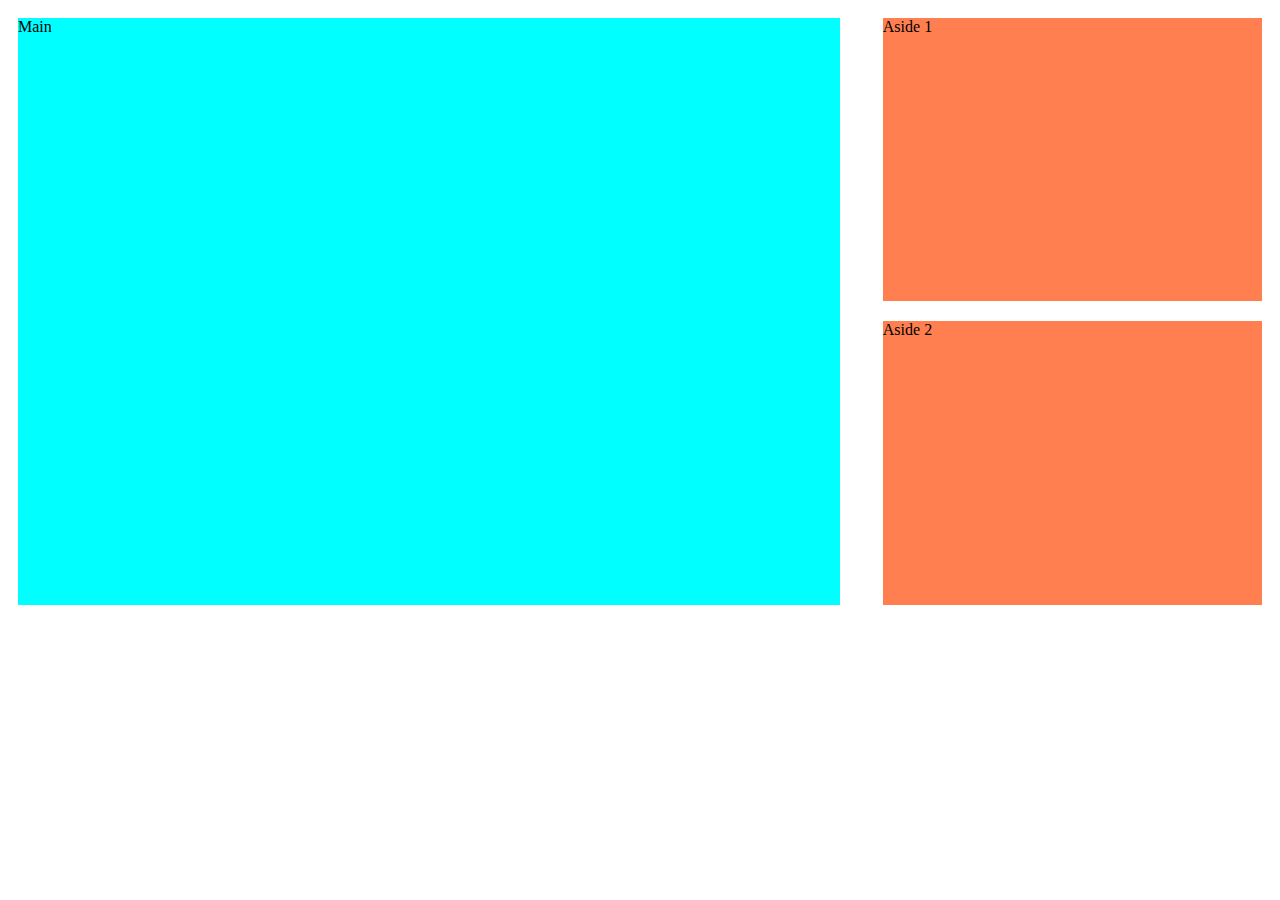
<file: firstLayout/index.html>
<!DOCTYPE html>
<html lang="en">
<head>
    <meta charset="UTF-8">
    <title>First Layout</title>
    <link rel="stylesheet" href="index2.css"/>
</head>
<body>
    <main class="container-main">Main</main>
    <aside class="container-aside">Aside 1</aside>
    <aside class="container-aside">Aside 2</aside>
</body>
</html>
</file>
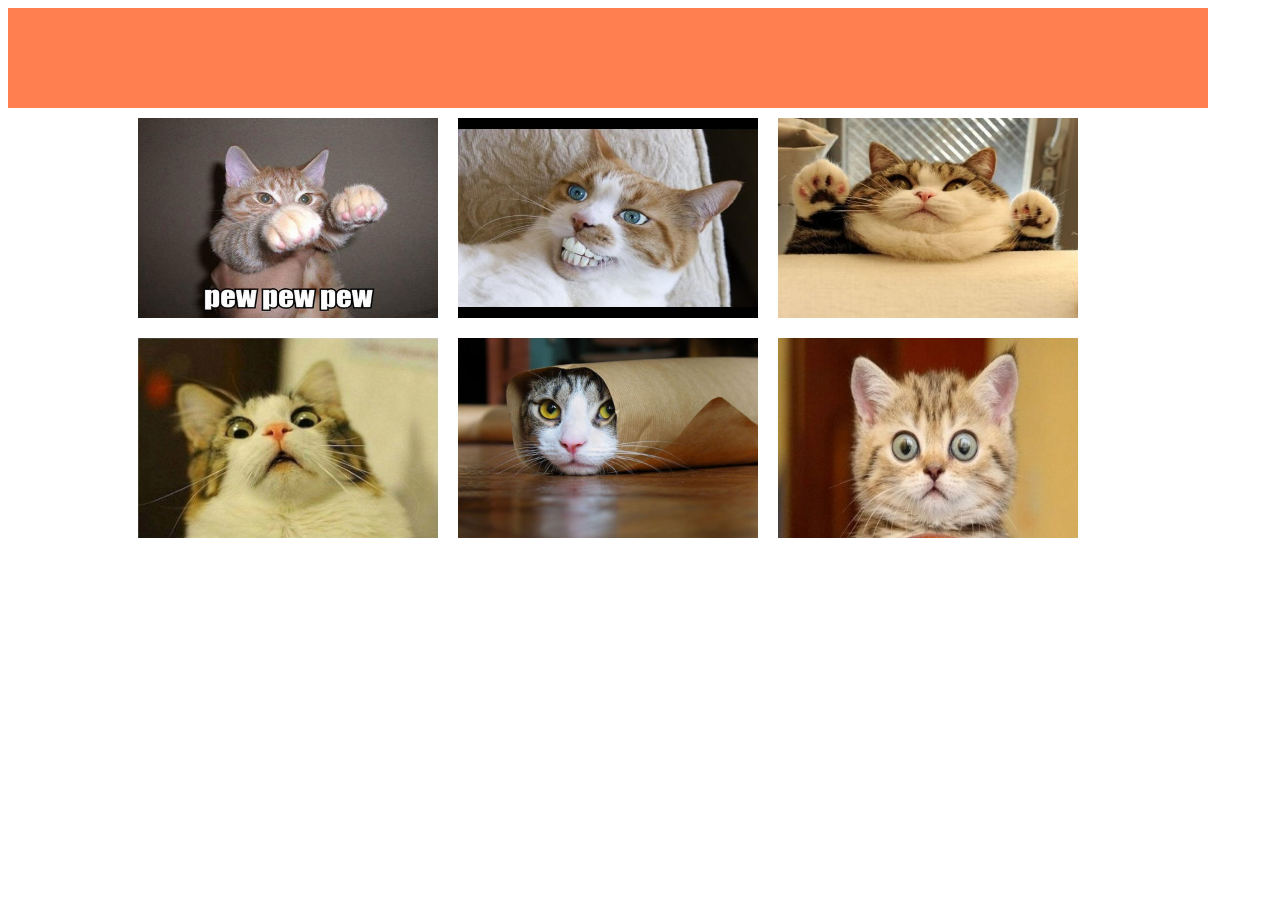
<file: secondLayout/index.html>
<!DOCTYPE html>
<html lang="en">
<head>
    <meta charset="UTF-8">
    <title>Second Layout</title>
    <link rel="stylesheet" href="index.css"/>
</head>
<body>
<header></header>
<main>
    <img src="Funny-Cat-Pictures-cats-935656_500_375.jpg" />
    <img src="Funny-Cat-With-Mans-Teeth.jpg" />
    <img src="hqdefault.jpg" />
    <img src="maxresdefault (1).jpg" />
    <img src="maxresdefault.jpg" />
    <img src="naluvefo.jpg" />
</main>
</body>
</html>
</file>
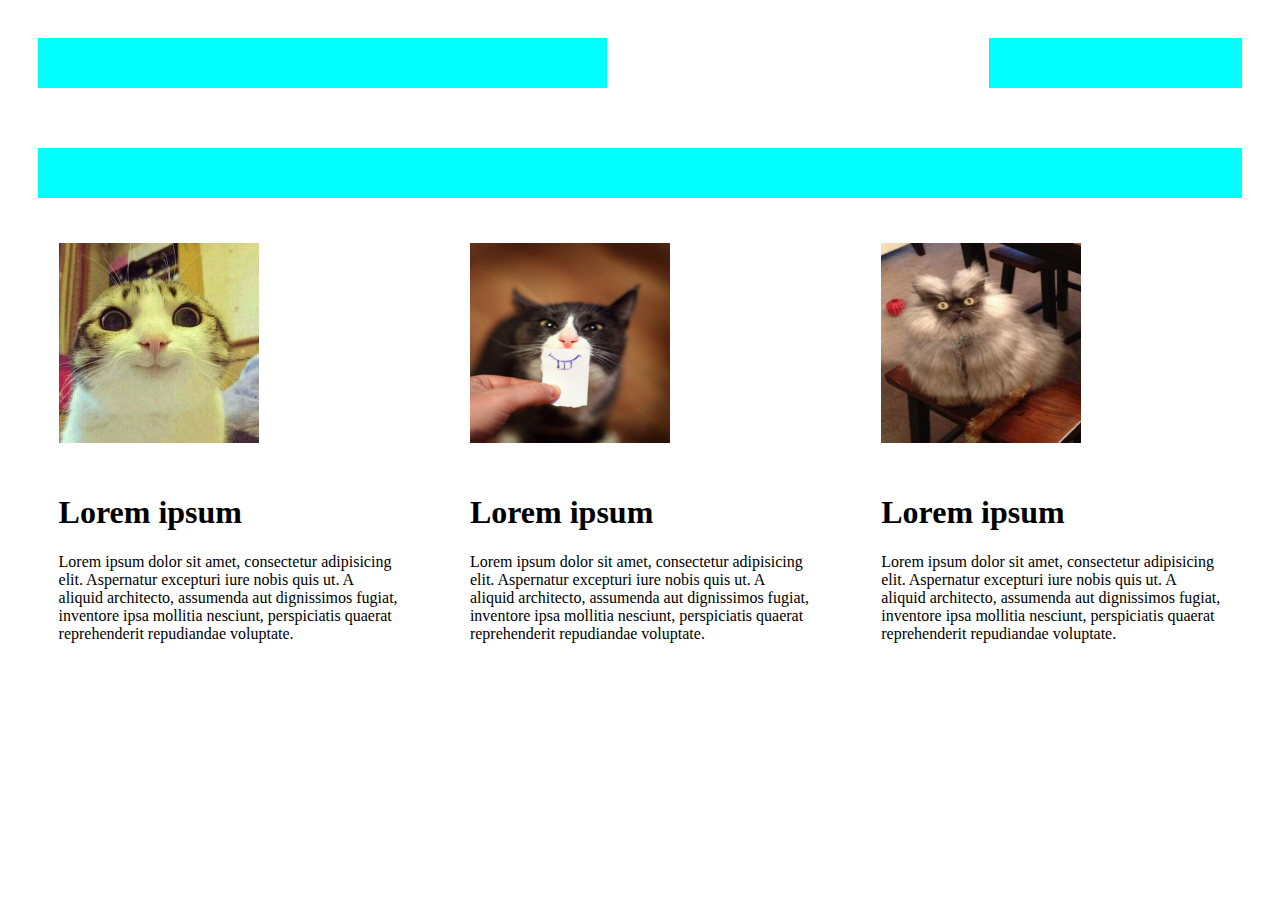
<file: thirdLayout/index.html>
<!DOCTYPE html>
<html lang="en">
<head>
    <meta charset="UTF-8">
    <title>Third Layout</title>
    <link rel="stylesheet" href="index.css"/>
</head>
<body>
<div class="header-wrapper">
    <div class="header header--first"></div>
    <div class="header header--second"></div>
</div>
<div class="header header--third"></div>
<main class="main-content">
    <div class="main-content__article">
        <img class="main-content__article-image article-image--odd" src="776d4081c40f78c059f313e76ccb2fef.jpg"/>
        <div class="main-content__article-text">
            <h1 class="main-content__article-header">Lorem ipsum</h1>
            <p class="main-content__article-content">Lorem ipsum dolor sit amet, consectetur adipisicing elit.
                Aspernatur excepturi iure nobis quis ut. A aliquid architecto, assumenda aut dignissimos fugiat,
                inventore ipsa mollitia nesciunt, perspiciatis quaerat reprehenderit repudiandae voluptate.
            </p>
        </div>
    </div>
    <div class="main-content__article">
        <img class="main-content__article-image article-image--even" src="cat-funny-5.jpg"/>
        <div class="main-content__article-text">
            <h1 class="main-content__article--header">Lorem ipsum</h1>
            <p class="main-content__article--content">Lorem ipsum dolor sit amet, consectetur adipisicing elit.
                Aspernatur
                excepturi iure nobis quis ut. A aliquid architecto, assumenda aut dignissimos fugiat, inventore ipsa
                mollitia nesciunt, perspiciatis quaerat reprehenderit repudiandae voluptate.
            </p>
        </div>
    </div>
    <div class="main-content__article">
        <img class="main-content__article-image article-image--odd" src="Să-nu-ţi-aud-gura.jpg"/>
        <div class="main-content__article-text">
            <h1 class="main-content__article-header">Lorem ipsum</h1>
            <p class="main-content__article-content">Lorem ipsum dolor sit amet, consectetur adipisicing elit.
                Aspernatur
                excepturi iure nobis quis ut. A aliquid architecto, assumenda aut dignissimos fugiat, inventore ipsa
                mollitia nesciunt, perspiciatis quaerat reprehenderit repudiandae voluptate.
            </p>
        </div>
    </div>
</main>
</body>
</html>
</file>
<file: firstLayout/index2.css>
.container-main {
    background-color: aqua;
    margin: 10px;
    padding-bottom: 20%;

}

.container-aside {
    background-color: coral;
    margin: 10px;
    padding-bottom: 15%;
}

@media only screen and (min-width: 768px) {
    .container-aside{
        display: inline-block;
        width: 47%;
    }
}

@media only screen and (min-width: 1024px) {
    .container-main {
        width: 65%;
        padding-bottom: 45%;
        display: inline-block;
        float: left;
    }

    .container-aside {
        width: 30%;
        padding-bottom: 21%;
        display: inline-block;
        float: right;
    }
}
</file>
<file: secondLayout/index.css>
body{
    max-width: 1200px;
}

main{

    display: -webkit-box;
    display: -moz-box;
    display: -ms-flexbox;
    display: -webkit-flex;
    display: flex;

    -webkit-flex-flow: row wrap;
    flex-flow: row wrap;
    justify-content: center;
}

img{
    width:300px;
    height: 200px;
    margin: 10px;
}

header{
    margin: 0 auto;
    width: 100%;
    height: 100px;
    background-color: coral;
}
</file>
<file: thirdLayout/index.css>
.header {
    height: 50px;
    background-color: aqua;
    margin: 30px;
}

.header--first{
    width: 60%;
}

.header--second{
    display: none;
}

.header-wrapper {
    display: -webkit-box;
    display: -moz-box;
    display: -ms-flexbox;
    display: -webkit-flex;
    display: flex;

    -webkit-flex-flow: row wrap;
    flex-flow: row wrap;
    justify-content: space-between;

    flex: 1 100%;
}

.main-content {

    display: -webkit-box;
    display: -moz-box;
    display: -ms-flexbox;
    display: -webkit-flex;
    display: flex;

    -webkit-flex-flow: row wrap;
    flex-flow: row wrap;
    justify-content: space-around;

    margin: 15px;
}

img {
    width: 200px;
    height: 200px;
    margin: 15px;
    display:none;
}

.main-content__article-text{
    margin: 15px;
}

@media only screen and (min-width: 768px) {
    .main-content__article {
        display: -webkit-box;
        display: -moz-box;
        display: -ms-flexbox;
        display: -webkit-flex;
        display: flex;

        -webkit-flex-flow: row wrap;
        flex-flow: row;
        flex: 1 100%;
        justify-content: space-around;

        width: 100%;
    }

    .article-image--even {
        order: 2;
    }

   .main-content__article-text,
    img{
        display:inline;
    }

    .header--first {
        align-self: flex-start;
        width: 45%;
    }

}


@media only screen and (min-width: 1024px) {
    .main-content {

        display: -webkit-box;
        display: -moz-box;
        display: -ms-flexbox;
        display: -webkit-flex;
        display: flex;

        -webkit-flex-flow: row wrap;
        flex-flow: row wrap;
        justify-content: space-around;

        margin: 15px;
    }

    .main-content__article {
         display: -webkit-box;
         display: -moz-box;
         display: -ms-flexbox;
         display: -webkit-flex;
         display: flex;

         -webkit-flex-flow: column wrap;
         flex-flow: column wrap;
         flex: 1 100%;
         justify-content:center;

         max-width: 30%;
    }

    .header--second {
        display:inline-block;
        align-self: flex-end;
        width: 20%;
    }

    img{
        display: inline;
    }

    .article-image--even {
        order: 0;
    }
}
</file>
